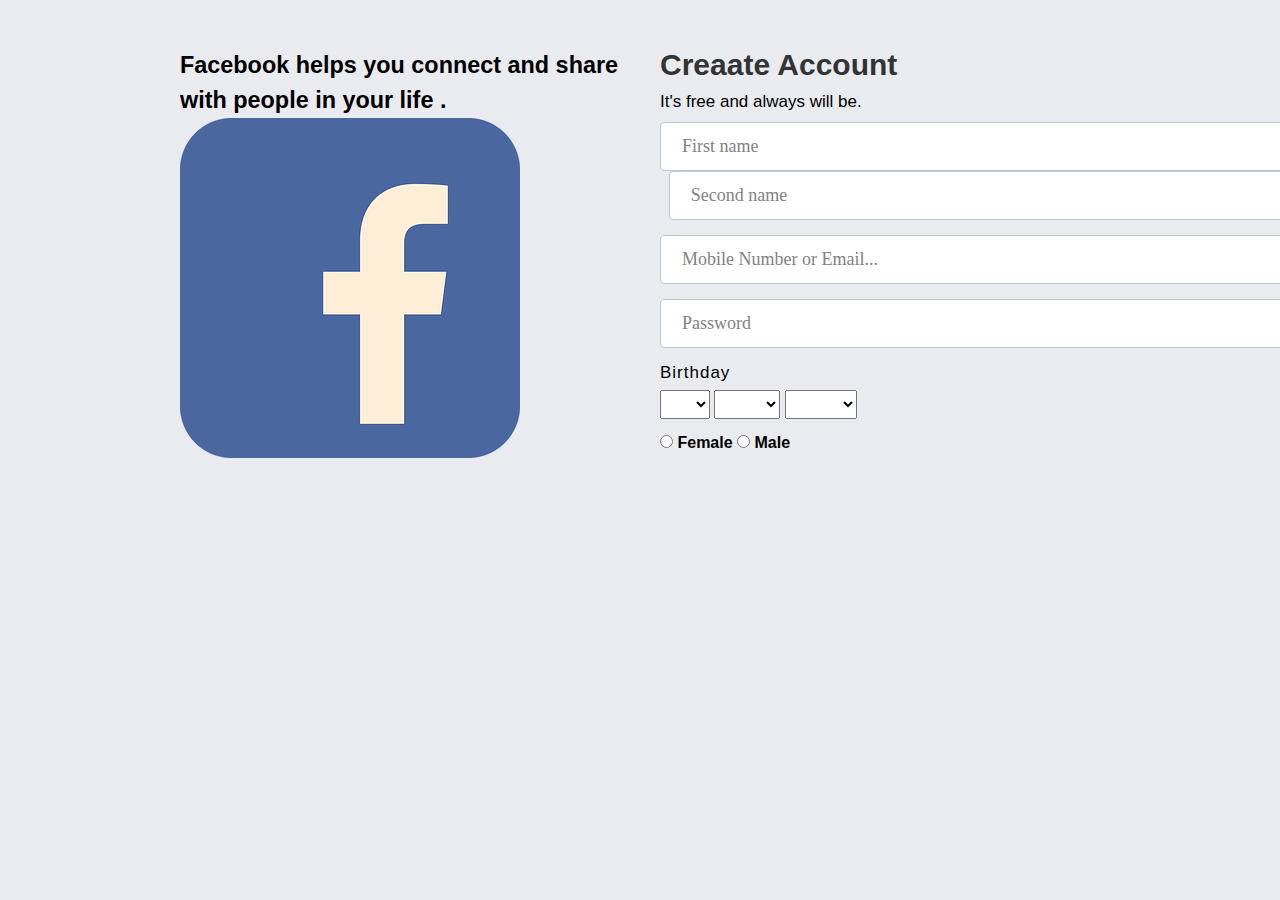
<file: index.html>
<!DOCTYPE html>
<html lang="en">
<head>
    <meta charset="UTF-8">
    <meta http-equiv="X-UA-Compatible" content="IE=edge">
    <meta name="viewport" content="width=device-width, initial-scale=1.0">
    <title>Facebook</title>
    <link rel="stylesheet" href="style.css">
</head>
<body>


    <div class="container">
        <div class="left-section">
            <div class="left-heading">
                <h3>Facebook helps you connect and share with people in your life .</h3>
                <div>
                    <img src="./bg.webp" alt="">
                </div>
            </div>
        </div>

        <div class="right-section">
<h1 class="form-heading">Creaate Account</h1>
<p class="text">It's free and always will be.</p>
<form id="formSection" action="">
    <div class="form-group">
        <input type="text" class="control half" name="firstname" placeholder="First name">
        <input type="text" class="control half" name="Secondname" placeholder="Second name">
    </div>

    <div class="form-group">
        <input type="text" class="control" name="phoneoremail" placeholder="Mobile Number or Email...">
    </div>

    <div class="form-group">
        <input type="text" class="control" name="password" placeholder="Password">
    </div>

    <div class="form-group">
<p class="birth">Birthday</p>
<select id="">
    <option value=""></option>
    <option value="1">1</option>
    <option value="2">2</option>
    <option value="3">3</option>
    <option value="4">4</option>
    <option value="5">5</option>
    <option value="6">6</option>
    <option value="7">7</option>
</select>

<select id="">
    <option value=""></option>
    <option value="Jan">Jan</option>
    <option value="Feb">Feb</option>
    <option value="Mar">Mar</option>
    <option value="Apr">Apr</option>
    <option value="Jun">Jun</option>
    <option value="Jul">Jul</option>
    <option value="Agu">Agu</option>
</select>

<select id="">
    <option value=""></option>
    <option value="2010">2010</option>
    <option value="2011">2011</option>
    <option value="2012">2012</option>
    <option value="2013">2013</option>
    <option value="2014">2014</option>
    <option value="2015">2015</option>
    <option value="2016">2016</option>
</select>
    </div>

<input type="radio" id="female"> <b>Female</b>
<input type="radio" id="Male"> <b>Male</b>


    

</form>
        
</body>
</html>
</file>
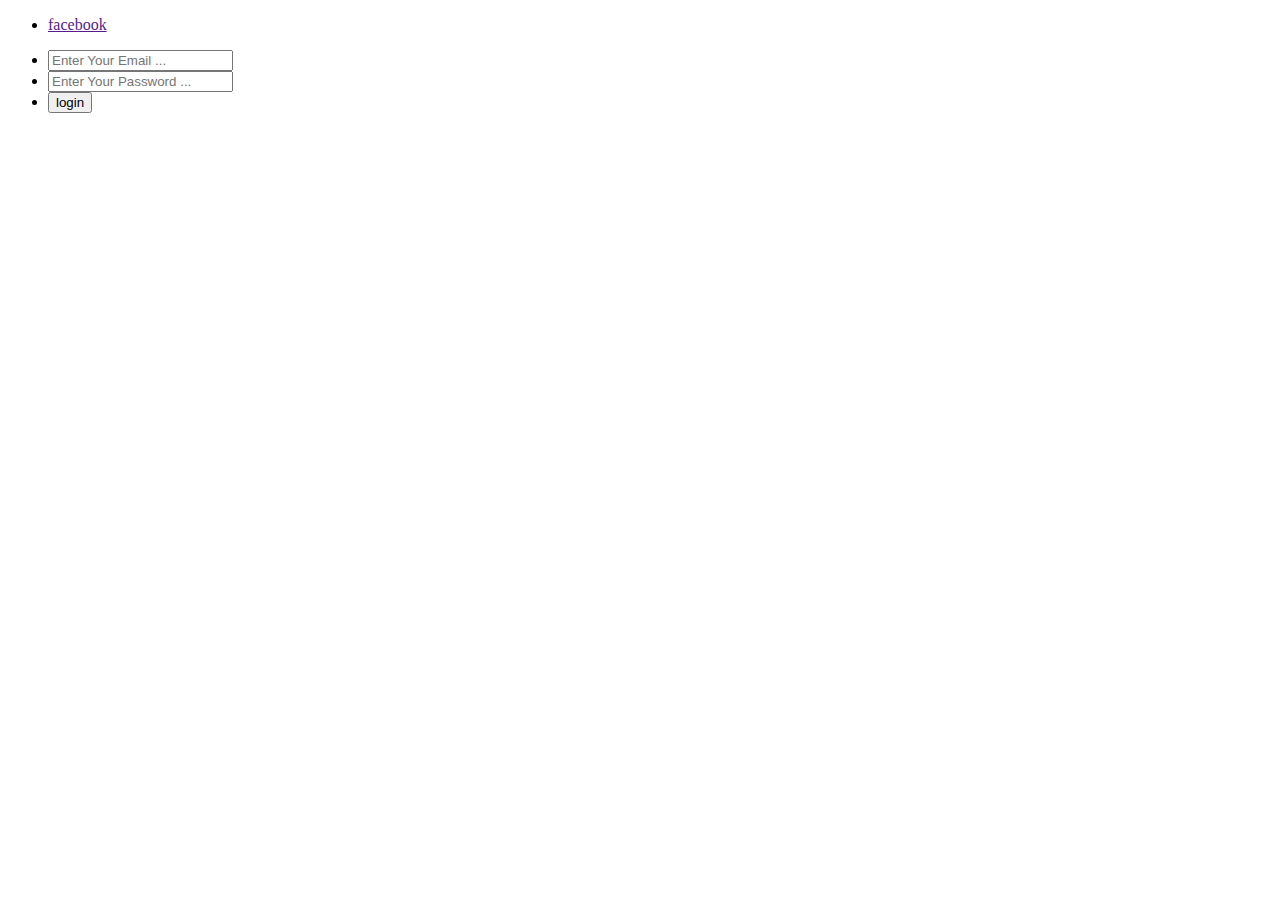
<file: login.html>
<!DOCTYPE html>
<html lang="en">
<head>
    <meta charset="UTF-8">
    <meta http-equiv="X-UA-Compatible" content="IE=edge">
    <meta name="viewport" content="width=device-width, initial-scale=1.0">
    <title>Document</title>
</head>
<body>
    <nav id="nav">
        <ul class="left-ul">
            <li><a href="">facebook</a></li>
        </ul>
        <div class="">
        </div>
        <form action="">
            <ul id="right-ul">
<li>
    <input type="email" class="nav-control" name="phoneoremail" placeholder="Enter Your Email ...">
</li>

<li>
    <input type="password" class="nav-control" name="password" placeholder="Enter Your Password ...">
</li>

<li>
    <input type="submit" value="login" class="nav-btn">
</li>
            </ul>
        </form>
    </nav>
</body>
</html>
</file>
<file: style.css>
* {
    margin: 0;
    padding: 0;
    box-sizing: border-box;
}
:root {
    --bgColor: #E9EBEE;
    --navBg: #3B5998;
    --colorWhite: #fff;
    --colorBlack: #000;
}
body {
    font-family: sans-serif;
    font-weight: 400;
    background: var(--bgColor);
}
nav#nav {
    width: 100%;
    height: 70px;
    background: var(--navBg);
    line-height: 70px;
    padding: 0 180px;
    display: flex;
}
.left-ul li {
    list-style: none;
}
.left-ul li a {
    color: var(--colorWhite);
    font-size: 30px;
    text-decoration: none;
    font-weight: bold;
}
.right-ul {
    display: flex;
}
.right-ul li {
    list-style: none;
}
.empty {
    margin: 0 auto;
}
.nav-control {
    height: 33px;
    padding: 0 10px;
    border-radius: 3px;
    border:0px;
    margin-right: 10px;
}
.nav-btn {
    display: inline-block;
    height: 33px;
    padding: 0 10px;
    border-radius: 3px;
    background: var(--colorWhite);
    color: var(--colorBlack);
    border: 0px;
}
.nav-btn-fp {
    display: inline-block;
    height: 18px;
    padding: 0 10px;
    border-radius: 3px;
    background: rgb(248, 121, 75);
    color: var(--colorBlack);
    border: 0px;
    margin-left: 10px;
    margin-top: 27px;
    list-style-type: none;
}
.container {
    display: flex;
    padding: 48px 180px;
}
.left-section, .right-section {
    width: 50%;
}
.right-section {
    padding-left: 20px;
}
.left-heading {
    font-size: 20px;
    font-weight: normal;
    line-height: 35px;
}
.image {
    margin-top: 25px;
    margin-left: 90px;
    overflow: hidden;
}
.form-heading {
    font-size: 30px;
    color: #333;
}
.text {
    margin: 10px 0;
    font-weight: normal;
    font-size: 17px;
}
#formSection {
    width: 100%;
}
.form-group {
    margin-bottom: 15px;
}
.control {
    padding: 8px 10px;
    font-size: 18px;
    border-radius: 4px;
    border:1px solid #BDC7D8 ;
    width: 100%;
}
.half {
    width: 48%;
}
.half:nth-child(2){
    margin-left: 2%;
}
.birth {
    font-size: 17px;
    letter-spacing: 1px;
    margin-bottom: 7px;
}
select {
    padding: 5px 10px;
}
#male {
    margin-left: 6px;
}
.someText {
    font-size: 13px;
    width: 80%;
    color: #777;
}
.btn {
    font-size: 19px;
    font-weight: bold;
    min-width: 194px;
    text-align: center;
    border-radius: 4px;
    cursor: pointer;
    display: inline-block;
    text-shadow: 0 1px 2px rgba(0,0,0,.5);
    margin: 10px 0px;
    padding: 10px 20px;
    background: linear-gradient(#67AE55,#578843);
    border: 0;
    color: var(--colorWhite);
}
#popupContact {
	display: none;
	flex-direction: column;
	position: absolute;
	left: 45%;
	top: 17%;
	margin-left: -400px;
}
#card {
	position: absolute;
	display: flex;
	justify-content: flex-start;
	width: 920px; height : 572px;
	padding: 108px 0px 0px 18px;
	flex-direction: column;
	border: 2px solid gray;
	font-family: raleway;
	background-color: #fff;
	height: 572px;
}
input[type="text"] {
	padding: 0px 0px 0px 21px;
	width: 884px;
	height: 49px;
	color: #828282;
	font-size: 18px;
	line-height: 25px;
	font-family: Nunito;
	font-style: normal;
	font-weight: normal;
}
textarea {
	margin:14px 0px 0px 0px;
	padding: 12px 0px 0px 20px;
	width: 884px;
	height: 232px;
	font-family: Nunito;
	font-style: normal;
	font-weight: normal;
	font-size: 18px;
	line-height: 25px;
	display: flex;
	color: #828282;
}
::placeholder {
	font-family: Nunito;
	font-style: normal;
	font-weight: normal;
	font-size: 18px;
	line-height: 25px;
	color: #828282;
}
#update{
    font-style: normal;
    font-weight: 600;
    font-size: 18px;
    line-height: 25px;
    width: 200px;
    height: 39px;
    margin: 71px 64px 103px 784px;
    margin-left: 680px;
    align-items: center;
    text-align: center;
    background: #6C63FF;
    border-radius: 4px;
    color: #FFFFFF;
}
#close {
	position: absolute;
	right: -910px;
	margin: 13px 0px 0px 19px;
	cursor: pointer;
	z-index: 9;
}
#rect {
	position: absolute;
	width: 5px;
	height: 41px;
	background: #FE9A28;
	z-index: 9;
	margin: 41px 0px 0px 18px;
}
@media(max-width: 765px){
    nav#nav {
        flex-direction: column;
        height: auto;
        padding: 0 50px;
    }
    .container {
        flex-direction: column;
        padding: 30px 50px;
    }
    .left-section, .right-section {
        width: 100%;
    }
}
</file>
